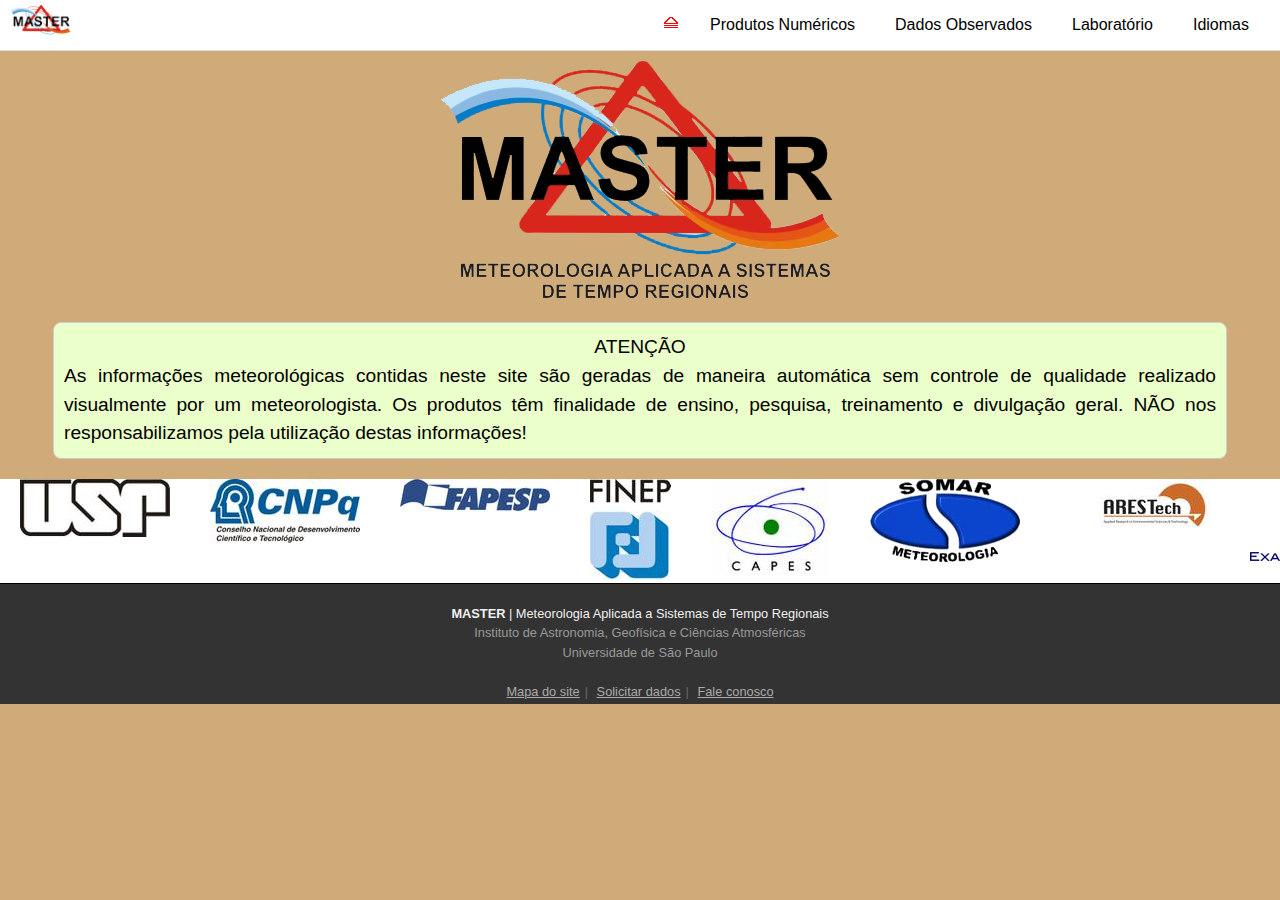
<file: index.html>
<!DOCTYPE html>
<html lang="pt-br">

<head>
    <meta charset="UTF-8">
    <meta name="viewport" content="width=device-width, initial-scale=1.0">
    <link rel="stylesheet" href="css/styles.css">
    <link rel="icon" href="img/favicon.png" type="image/favicon">
    <title id="page-title">MASTER - Meteorologia Aplicada a Sistemas de Tempo Regionais</title>
    <script src="language.js" defer></script>
</head>

<body>
    <!-- Início do Cabeçalho -->
    <!-- Header -->
    <header id="header">
        <!-- Barra de navegação -->
        <nav id="nav">
            <!-- Logo e Home link -->
            <h2><a href="index.html"><img src="img/logo_master3.png" alt="logo_master"></a></h2>

            <!-- Dropdown para telas menores ou exibição alternativa -->
            <div class="logo-dropdown">
                <a href="index.html"><img src="img/favicon.png" alt="logo_master"></a>
            </div>

            <!-- Menu de navegação principal -->
            <ul>
                <!-- Dropdown do menu "Produtos Numéricos" -->
                <li>
                    <a href="#" id="menu-produtos">Produtos Numéricos</a>
                    <ul>
                        <li><a href="modelos_globais.html" id="submenu-modelos-globais">Modelos Globais</a></li>
                        <li><a href="modelos_regionais.html" id="submenu-modelos-regionais">Modelos Regionais</a></li>
                        <li><a href="exposicao_sol.html" id="submenu-exposicao-sol">Exposição ao Sol</a></li>
                        <li><a href="queimadas.html" id="submenu-queimadas">Queimadas</a></li>
                        <li><a href="comparacao_modelos.html" id="submenu-comparacao-modelos">Comparação entre
                                Modelos</a></li>
                    </ul>
                </li>

                <!-- Dropdown do menu "Dados Observados" -->
                <li>
                    <a href="#" id="menu-dados">Dados Observados</a>
                    <ul>
                        <li><a href="dados_observados.html" id="submenu-imagens-satelite">Imagens de Satélite</a></li>
                        <li><a href="dados_observados.html" id="submenu-radiossondagem">Radiossondagem</a></li>
                        <li><a href="dados_observados.html" id="submenu-inmet">INMET - Estações Automáticas</a></li>
                        <li><a href="dados_observados.html" id="submenu-metar">METAR - Aeroportos</a></li>
                        <li><a href="dados_observados.html" id="submenu-synop">SYNOP</a></li>
                    </ul>
                </li>

                <!-- Dropdown do menu "Laboratório" -->
                <li>
                    <a href="#" id="menu-laboratorio">Laboratório</a>
                    <ul>
                        <li><a href="equipe.html" id="submenu-equipe">Equipe</a></li>
                        <li><a href="ensino.html" id="submenu-ensino">Ensino</a></li>
                        <li><a href="projeto_lba.html" id="submenu-projeto-lba">Projeto LBA</a></li>
                        <li><a href="artigos.html" id="submenu-artigos">Artigos</a></li>
                        <li><a href="historico.html" id="submenu-historico">Histórico</a></li>
                        <li><a href="solicitar_dados.html" id="submenu-solicitar-dados">Solicitar Dados</a></li>
                        <li><a href="fale_conosco.html" id="submenu-fale-conosco">Fale Conosco</a></li>
                    </ul>
                </li>

                <!-- Dropdown do menu "Idiomas" com mudança de idioma -->
                <li>
                    <a href="#">Idiomas</a>
                    <ul>
                        <li><a href="#" onclick="changeLanguage('en')">English</a></li>
                        <li><a href="#" onclick="changeLanguage('es')">Español</a></li>
                        <li><a href="#" onclick="changeLanguage('pt')">Português</a></li>
                    </ul>
                </li>
            </ul>
        </nav>
    </header>
    <!-- Fim do cabeçalho -->

    <main>
        <div class="row">
            <div>
                <!-- Container do conteúdo principal -->
                <div class="container">
                    <!-- Seção de banner -->
                    <section id="banner">
                        <img src="img/logo_master.png" alt="logo_master"><br>
                        <!-- Seção de texto informativo -->
                        <div id="texto-informativo">
                            <h4 id="attention-title">ATENÇÃO</h4>
                            <p id="attention-text"> As informações meteorológicas contidas neste site são geradas de
                                maneira automática
                                sem controle de qualidade realizado visualmente por um meteorologista. Os produtos
                                têm finalidade de ensino, pesquisa, treinamento e divulgação geral. NÃO nos
                                responsabilizamos pela utilização destas informações!</p>
                        </div>
                    </section>
                </div><!-- Fim do container do contéudo principal -->
            </div>
        </div>

        <!-- Seção de apoiadores/pratrocinadores -->
        <div class="container-apoiadores">
            <div class="apoiadores">
                <!-- Logos de organizações de apoio -->
                <a href="http://www.usp.br/"><img src="/img/logotipo_usp.jpeg" alt="USP"></a>
                <a href="http://www.cnpq.br/"><img src="/img/logotipo_cnpq.jpeg" alt="CNPq"></a>
                <a href="http://www.fapesp.br/"><img src="/img/logotipo_fapesp.jpeg" alt="FAPESP"></a>
                <a href="http://www.finep.gov.br/"><img src="/img/logotipo_finep.jpeg" alt="FINEP"></a>
                <a href="http://www.capes.gov.br/"><img src="/img/logotipo_capes.jpeg" alt="CAPES"></a>
                <a href="#"><img src="/img/logotipo_somar_meteorologia.png" alt="SOMAR METEOROLOGIA"></a>
                <a href="#"><img src="/img/logotipo_arestech.jpg" alt="ARESTech"></a>
                <a href="https://exaflop.com.br/"><img src="/img/logotipo_exaflop_sistemas.png"
                        alt="EXAFLOP SISTEMAS"></a>
                <!-- Adicione mais logos de apoiadores conforme necessário -->

                <!-- Logos de organizações de apoio, repetição -->
                <a href="http://www.usp.br/"><img src="/img/logotipo_usp.jpeg" alt="USP"></a>
                <a href="http://www.cnpq.br/"><img src="/img/logotipo_cnpq.jpeg" alt="CNPq"></a>
                <a href="http://www.fapesp.br/"><img src="/img/logotipo_fapesp.jpeg" alt="FAPESP"></a>
                <a href="http://www.finep.gov.br/"><img src="/img/logotipo_finep.jpeg" alt="FINEP"></a>
                <a href="http://www.capes.gov.br/"><img src="/img/logotipo_capes.jpeg" alt="CAPES"></a>
            </div>
        </div>
    </main>

    <!-- Inicio do rodapé -->
    <!-- Footer -->
    <footer id="footer" class="hide-for-print">
        <div class="row">
            <div class="small-12 columns">
                <!-- Footer content -->
                <h5 id="footer-title"><b>MASTER</b> | Meteorologia Aplicada a Sistemas de Tempo
                    Regionais<br /><span>Instituto de
                        Astronomia, Geofísica e Ciências Atmosféricas<br />
                        Universidade de São Paulo</span></h5>
                <!-- Footer links -->
                <p class="footLinks">
                    <a href="/pr/mapa/" id="footer-link-mapa">Mapa do site</a><span>|</span>
                    <a href="/pedidos/formulario/" id="footer-link-solicitar-dados">Solicitar dados</a><span>|</span>
                    <a href="/pr/fale/" id="footer-link-fale-conosco">Fale conosco</a>
                </p>
            </div>
        </div>
    </footer>
    <!-- Fim do rodapé -->
</body>

</html>
</file>
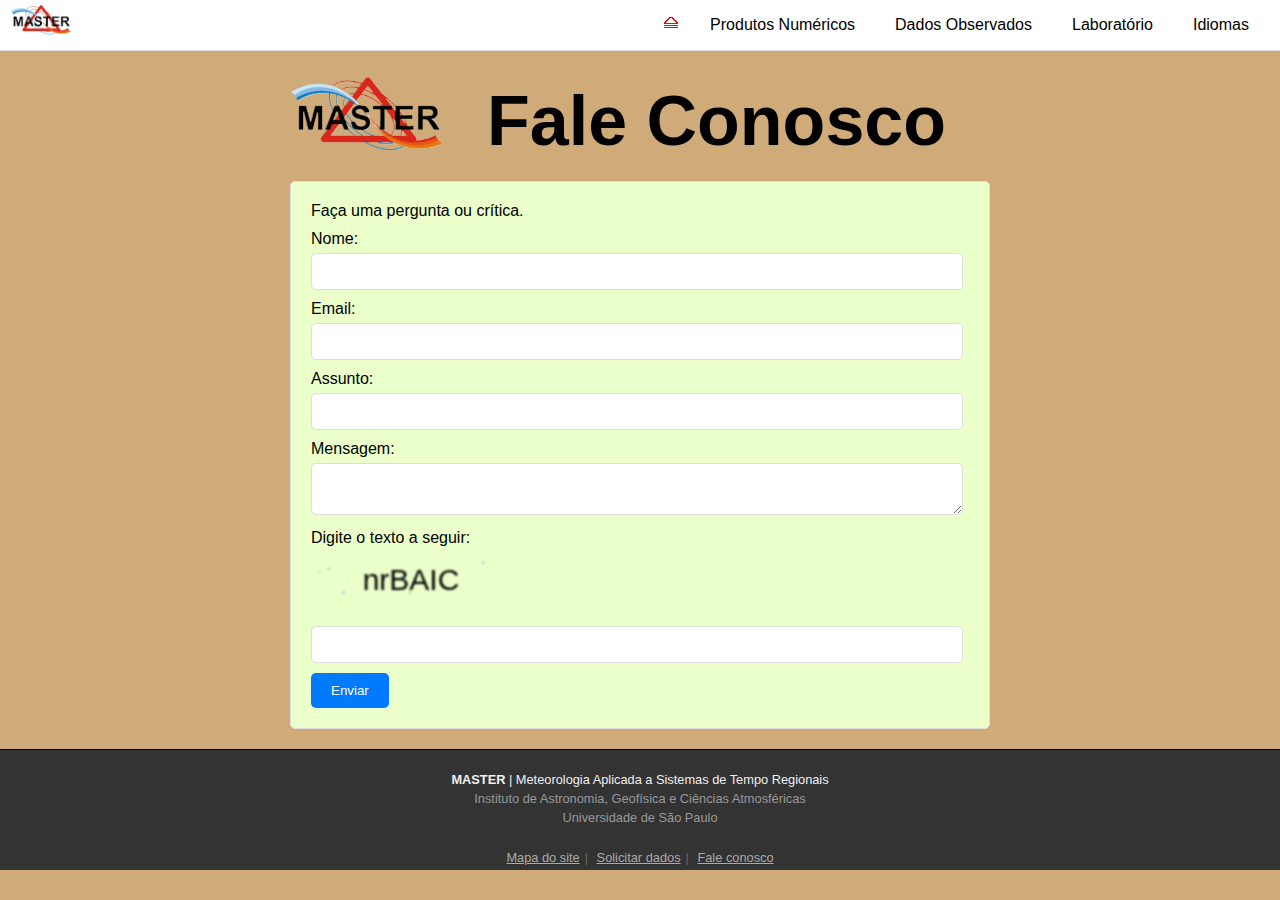
<file: fale_conosco.html>
<!DOCTYPE html>
<html lang="pt-br">

<head>
    <meta charset="UTF-8">
    <meta name="viewport" content="width=device-width, initial-scale=1.0">
    <link rel="stylesheet" href="css/styles.css">
    <link rel="icon" href="img/favicon.png" type="image/favicon">
    <title id="page-title">MASTER - Meteorologia Aplicada a Sistemas de Tempo Regionais</title>
    <script src="language.js" defer></script>
</head>

<body>
    <!-- Início do Cabeçalho -->
    <!-- Header -->
    <header id="header">
        <!-- Barra de navegação -->
        <nav id="nav">
            <!-- Logo e Home link -->
            <h2><a href="index.html"><img src="img/logo_master3.png" alt="logo_master"></a></h2>

            <!-- Dropdown para telas menores ou exibição alternativa -->
            <div class="logo-dropdown">
                <a href="index.html"><img src="img/favicon.png" alt="logo_master"></a>
            </div>

            <!-- Menu de navegação principal -->
            <ul>
                <!-- Dropdown do menu "Produtos Numéricos" -->
                <li>
                    <a href="#" id="menu-produtos">Produtos Numéricos</a>
                    <ul>
                        <li><a href="modelos_globais.html" id="submenu-modelos-globais">Modelos Globais</a></li>
                        <li><a href="modelos_regionais.html" id="submenu-modelos-regionais">Modelos Regionais</a></li>
                        <li><a href="exposicao_sol.html" id="submenu-exposicao-sol">Exposição ao Sol</a></li>
                        <li><a href="queimadas.html" id="submenu-queimadas">Queimadas</a></li>
                        <li><a href="comparacao_modelos.html" id="submenu-comparacao-modelos">Comparação entre
                                Modelos</a></li>
                    </ul>
                </li>

                <!-- Dropdown do menu "Dados Observados" -->
                <li>
                    <a href="#" id="menu-dados">Dados Observados</a>
                    <ul>
                        <li><a href="dados_observados.html" id="submenu-imagens-satelite">Imagens de Satélite</a></li>
                        <li><a href="dados_observados.html" id="submenu-radiossondagem">Radiossondagem</a></li>
                        <li><a href="dados_observados.html" id="submenu-inmet">INMET - Estações Automáticas</a></li>
                        <li><a href="dados_observados.html" id="submenu-metar">METAR - Aeroportos</a></li>
                        <li><a href="dados_observados.html" id="submenu-synop">SYNOP</a></li>
                    </ul>
                </li>

                <!-- Dropdown do menu "Laboratório" -->
                <li>
                    <a href="#" id="menu-laboratorio">Laboratório</a>
                    <ul>
                        <li><a href="equipe.html" id="submenu-equipe">Equipe</a></li>
                        <li><a href="ensino.html" id="submenu-ensino">Ensino</a></li>
                        <li><a href="projeto_lba.html" id="submenu-projeto-lba">Projeto LBA</a></li>
                        <li><a href="artigos.html" id="submenu-artigos">Artigos</a></li>
                        <li><a href="historico.html" id="submenu-historico">Histórico</a></li>
                        <li><a href="solicitar_dados.html" id="submenu-solicitar-dados">Solicitar Dados</a></li>
                        <li><a href="fale_conosco.html" id="submenu-fale-conosco">Fale Conosco</a></li>
                    </ul>
                </li>

                <!-- Dropdown do menu "Idiomas" com mudança de idioma -->
                <li>
                    <a href="#">Idiomas</a>
                    <ul>
                        <li><a href="#" onclick="changeLanguage('en_3')">English</a></li>
                        <li><a href="#" onclick="changeLanguage('es_3')">Español</a></li>
                        <li><a href="#" onclick="changeLanguage('pt_3')">Português</a></li>
                    </ul>
                </li>
            </ul>
        </nav>
    </header>
    <!-- Fim do cabeçalho -->

    <!-- Início conteúdo principal -->
    <main>
        <section class="fale-conosco">
            <div class="banner">
                <div class="logo_3">
                    <img src="img/logo_master3.png" alt="Logo Master">
                </div>
                <div class="title_3">
                    <h1 id="fale-conosco-title">Fale Conosco</h1>
                </div>
            </div>

            <form id="contact-form" action="/fale_conosco" method="post">
                <p id="contact-form-description">Faça uma pergunta ou crítica.</p>
                <label for="name" id="name-label">Nome:</label>
                <input type="text" id="name" name="name" required>

                <label for="email" id="email-label">Email:</label>
                <input type="email" id="email" name="email" required>

                <label for="subject" id="subject-label">Assunto:</label>
                <input type="text" id="subject" name="subject" required>

                <label for="message" id="message-label">Mensagem:</label>
                <textarea id="message" name="message" required></textarea>

                <label for="captcha" id="captcha-label">Digite o texto a seguir:</label>
                <div id="captcha-container"></div>
                <input type="text" id="captcha-input" name="captcha" required>
                <button type="submit" id="submit-button">Enviar</button>
            </form>
        </section>
    </main>
    <!-- Fim do conteúdo principal -->
    <!-- Início do Script -->
    <script>
        // Gera um CAPTCHA simples com letras e números
        function generateCaptcha() {
            const charsArray = "0123456789abcdefghijklmnopqrstuvwxyzABCDEFGHIJKLMNOPQRSTUVWXYZ";
            const lengthOtp = 6;
            let captcha = [];
            for (let i = 0; i < lengthOtp; i++) {
                const index = Math.floor(Math.random() * charsArray.length);
                captcha.push(charsArray[index]);
            }
            return captcha.join('');
        }

        // Renderiza o CAPTCHA como uma imagem no container
        function renderCaptcha(captcha) {
            const canvas = document.createElement("canvas");
            canvas.width = 200;
            canvas.height = 50;
            const ctx = canvas.getContext("2d");

            // Adiciona efeito de distorção à imagem
            ctx.font = "30px Arial";
            ctx.fillStyle = "#000";
            ctx.textBaseline = "middle";
            ctx.textAlign = "center";
            ctx.fillText(captcha, canvas.width / 2, canvas.height / 2);

            // Adiciona ruído à imagem
            for (let i = 0; i < 10; i++) {
                ctx.fillStyle = `rgba(${Math.random() * 255}, ${Math.random() * 255}, ${Math.random() * 255}, 0.5)`;
                ctx.fillRect(Math.random() * canvas.width, Math.random() * canvas.height, 2, 2);
            }

            return canvas.toDataURL("image/png");
        }

        // Inicializa o CAPTCHA no carregamento da página
        document.addEventListener("DOMContentLoaded", () => {
            const captchaText = generateCaptcha();
            const captchaContainer = document.getElementById("captcha-container");

            const captchaImage = new Image();
            captchaImage.src = renderCaptcha(captchaText);
            captchaImage.style.filter = "blur(1px)"; // Adiciona efeito de blur à imagem
            captchaContainer.appendChild(captchaImage);

            // Validação do CAPTCHA no envio do formulário
            const form = document.getElementById("contact-form");
            form.addEventListener("submit", (e) => {
                const userInput = document.getElementById("captcha-input").value;
                if (userInput !== captchaText) {
                    alert("CAPTCHA incorreto. Tente novamente.");
                    e.preventDefault();
                }
            });
        });
    </script>
    <!-- Fim do script -->

    <!-- Inicio do rodapé -->
    <!-- Footer -->
    <footer id="footer" class="hide-for-print">
        <div class="row">
            <div class="small-12 columns">
                <!-- Footer content -->
                <h5 id="footer-title"><b>MASTER</b> | Meteorologia Aplicada a Sistemas de Tempo
                    Regionais<br /><span>Instituto de
                        Astronomia, Geofísica e Ciências Atmosféricas<br />
                        Universidade de São Paulo</span></h5>
                <!-- Footer links -->
                <p class="footLinks">
                    <a href="/pr/mapa/" id="footer-link-mapa">Mapa do site</a><span>|</span>
                    <a href="/pedidos/formulario/" id="footer-link-solicitar-dados">Solicitar dados</a><span>|</span>
                    <a href="/pr/fale/" id="footer-link-fale-conosco">Fale conosco</a>
                </p>
            </div>
        </div>
    </footer>
    <!-- Fim do rodapé -->
</body>

</html>
</file>
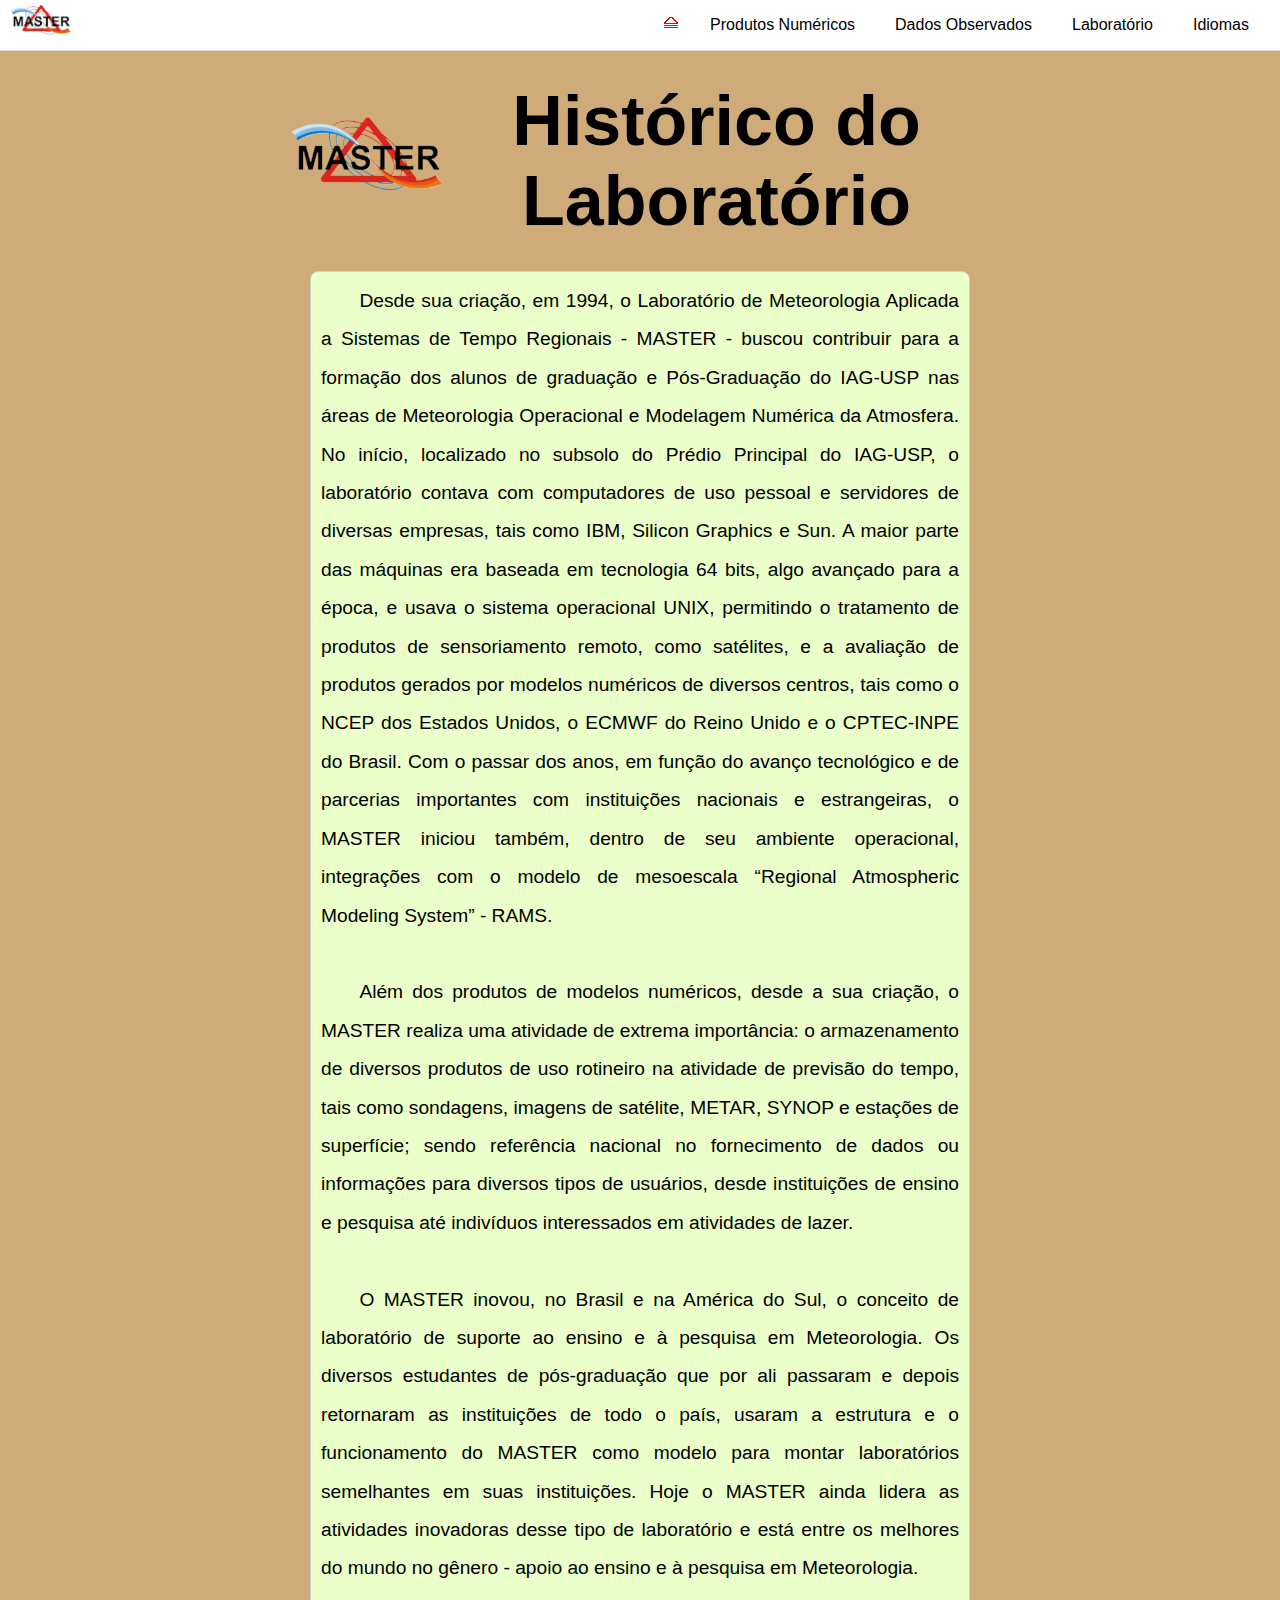
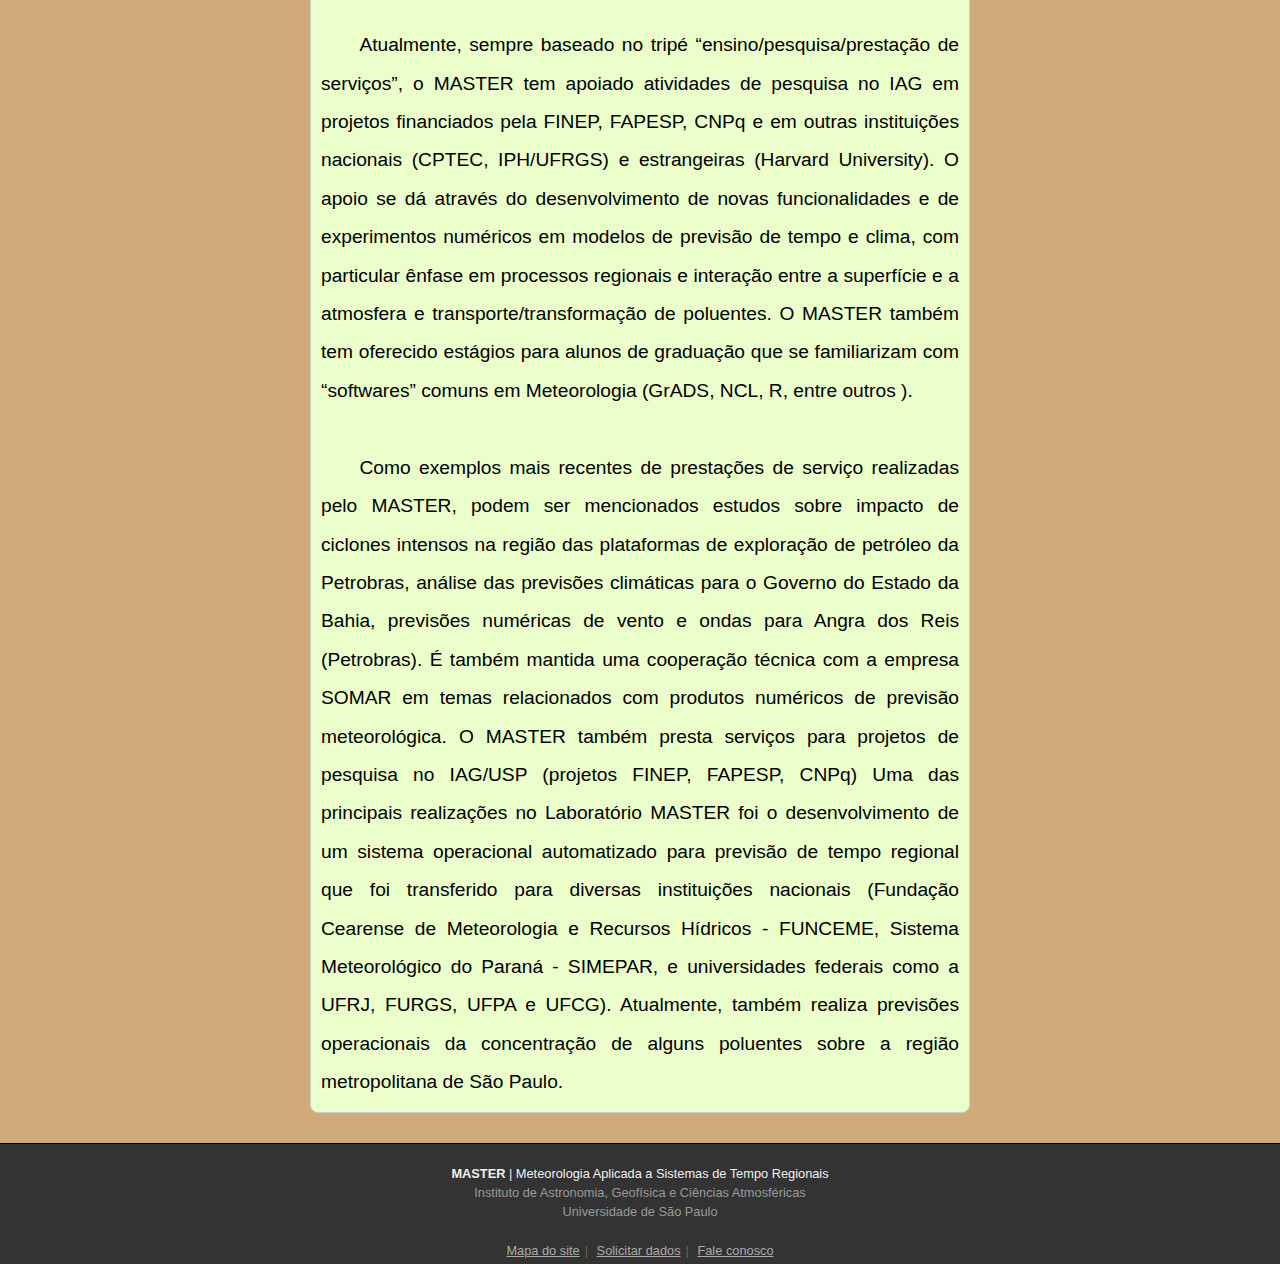
<file: historico.html>
<!DOCTYPE html>
<html lang="pt-br">

<head>
    <meta charset="UTF-8">
    <meta name="viewport" content="width=device-width, initial-scale=1.0">
    <link rel="stylesheet" href="css/styles.css">
    <link rel="icon" href="img/favicon.png" type="image/favicon">
    <title id="page-title">MASTER - Meteorologia Aplicada a Sistemas de Tempo Regionais</title>
    <script src="language.js" defer></script>
</head>

<body>
    <!-- Início do Cabeçalho -->
    <!-- Header -->
    <header id="header">
        <!-- Barra de navegação -->
        <nav id="nav">
            <!-- Logo e Home link -->
            <h2><a href="index.html"><img src="img/logo_master3.png" alt="logo_master"></a></h2>

            <!-- Dropdown para telas menores ou exibição alternativa -->
            <div class="logo-dropdown">
                <a href="index.html"><img src="img/favicon.png" alt="logo_master"></a>
            </div>

            <!-- Menu de navegação principal -->
            <ul>
                <!-- Dropdown do menu "Produtos Numéricos" -->
                <li>
                    <a href="#" id="menu-produtos">Produtos Numéricos</a>
                    <ul>
                        <li><a href="modelos_globais.html" id="submenu-modelos-globais">Modelos Globais</a></li>
                        <li><a href="modelos_regionais.html" id="submenu-modelos-regionais">Modelos Regionais</a></li>
                        <li><a href="exposicao_sol.html" id="submenu-exposicao-sol">Exposição ao Sol</a></li>
                        <li><a href="queimadas.html" id="submenu-queimadas">Queimadas</a></li>
                        <li><a href="comparacao_modelos.html" id="submenu-comparacao-modelos">Comparação entre
                                Modelos</a></li>
                    </ul>
                </li>

                <!-- Dropdown do menu "Dados Observados" -->
                <li>
                    <a href="#" id="menu-dados">Dados Observados</a>
                    <ul>
                        <li><a href="dados_observados.html" id="submenu-imagens-satelite">Imagens de Satélite</a></li>
                        <li><a href="dados_observados.html" id="submenu-radiossondagem">Radiossondagem</a></li>
                        <li><a href="dados_observados.html" id="submenu-inmet">INMET - Estações Automáticas</a></li>
                        <li><a href="dados_observados.html" id="submenu-metar">METAR - Aeroportos</a></li>
                        <li><a href="dados_observados.html" id="submenu-synop">SYNOP</a></li>
                    </ul>
                </li>

                <!-- Dropdown do menu "Laboratório" -->
                <li>
                    <a href="#" id="menu-laboratorio">Laboratório</a>
                    <ul>
                        <li><a href="equipe.html" id="submenu-equipe">Equipe</a></li>
                        <li><a href="ensino.html" id="submenu-ensino">Ensino</a></li>
                        <li><a href="projeto_lba.html" id="submenu-projeto-lba">Projeto LBA</a></li>
                        <li><a href="artigos.html" id="submenu-artigos">Artigos</a></li>
                        <li><a href="historico.html" id="submenu-historico">Histórico</a></li>
                        <li><a href="solicitar_dados.html" id="submenu-solicitar-dados">Solicitar Dados</a></li>
                        <li><a href="fale_conosco.html" id="submenu-fale-conosco">Fale Conosco</a></li>
                    </ul>
                </li>

                <!-- Dropdown do menu "Idiomas" com mudança de idioma -->
                <li>
                    <a href="#">Idiomas</a>
                    <ul>
                        <li><a href="#" onclick="changeLanguage('en_2')">English</a></li>
                        <li><a href="#" onclick="changeLanguage('es_2')">Español</a></li>
                        <li><a href="#" onclick="changeLanguage('pt_2')">Português</a></li>
                    </ul>
                </li>
            </ul>
        </nav>
    </header>
    <!-- Fim do cabeçalho -->
    <!-- Início Conteúdo Principal -->
    <main class="history">
        <!-- Seção do histórico -->
        <section class="historico">
            <div class="logo_3">
                <img src="img/logo_master3.png" alt="Logo Master">
            </div>
            <div class="title_3">
                <h1 id="historico-title">Histórico do Laboratório</h1>
            </div>
        </section>
        <section class="content">
            <p id="historico-content">
                &emsp;&emsp;Desde sua criação, em 1994, o Laboratório de Meteorologia Aplicada a Sistemas de Tempo
                Regionais -
                MASTER
                - buscou contribuir para a formação dos alunos de graduação e Pós-Graduação do IAG-USP nas áreas de
                Meteorologia Operacional e Modelagem Numérica da Atmosfera. No início, localizado no subsolo do Prédio
                Principal do IAG-USP, o laboratório contava com computadores de uso pessoal e servidores de diversas
                empresas, tais como IBM, Silicon Graphics e Sun. A maior parte das máquinas era baseada em tecnologia 64
                bits, algo avançado para a época, e usava o sistema operacional UNIX, permitindo o tratamento de
                produtos de sensoriamento remoto, como satélites, e a avaliação de produtos gerados por modelos
                numéricos de diversos centros, tais como o NCEP dos Estados Unidos, o ECMWF do Reino Unido e o
                CPTEC-INPE do Brasil. Com o passar dos anos, em função do avanço tecnológico e de parcerias importantes
                com instituições nacionais e estrangeiras, o MASTER iniciou também, dentro de seu ambiente operacional,
                integrações com o modelo de mesoescala “Regional Atmospheric Modeling System” - RAMS.
                <br><br>
                &emsp;&emsp;Além dos produtos de modelos numéricos, desde a sua criação, o MASTER realiza uma atividade
                de
                extrema importância: o armazenamento de diversos produtos de uso rotineiro na atividade de previsão
                do tempo, tais como sondagens, imagens de satélite, METAR, SYNOP e estações de superfície; sendo
                referência nacional no fornecimento de dados ou informações para diversos tipos de usuários, desde
                instituições de ensino e pesquisa até indivíduos interessados em atividades de lazer.
                <br><br>
                &emsp;&emsp;O MASTER inovou, no Brasil e na América do Sul, o conceito de laboratório de suporte ao
                ensino e à
                pesquisa em Meteorologia. Os diversos estudantes de pós-graduação que por ali passaram e depois
                retornaram as instituições de todo o país, usaram a estrutura e o funcionamento do MASTER como
                modelo para montar laboratórios semelhantes em suas instituições. Hoje o MASTER ainda lidera as
                atividades inovadoras desse tipo de laboratório e está entre os melhores do mundo no gênero - apoio
                ao ensino e à pesquisa em Meteorologia.
                <br><br>
                &emsp;&emsp;Atualmente, sempre baseado no tripé “ensino/pesquisa/prestação de serviços”, o MASTER tem
                apoiado
                atividades de pesquisa no IAG em projetos financiados pela FINEP, FAPESP, CNPq e em outras
                instituições nacionais (CPTEC, IPH/UFRGS) e estrangeiras (Harvard University). O apoio se dá através
                do desenvolvimento de novas funcionalidades e de experimentos numéricos em modelos de previsão de
                tempo e clima, com particular ênfase em processos regionais e interação entre a superfície e a
                atmosfera e transporte/transformação de poluentes. O MASTER também tem oferecido estágios para
                alunos de graduação que se familiarizam com “softwares” comuns em Meteorologia (GrADS, NCL, R, entre
                outros ).
                <br><br>
                &emsp;&emsp;Como exemplos mais recentes de prestações de serviço realizadas pelo MASTER, podem ser
                mencionados
                estudos sobre impacto de ciclones intensos na região das plataformas de exploração de petróleo da
                Petrobras, análise das previsões climáticas para o Governo do Estado da Bahia, previsões numéricas
                de vento e ondas para Angra dos Reis (Petrobras). É também mantida uma cooperação técnica com a
                empresa SOMAR em temas relacionados com produtos numéricos de previsão meteorológica. O MASTER
                também presta serviços para projetos de pesquisa no IAG/USP (projetos FINEP, FAPESP, CNPq) Uma das
                principais realizações no Laboratório MASTER foi o desenvolvimento de um sistema operacional
                automatizado para previsão de tempo regional que foi transferido para diversas instituições
                nacionais (Fundação Cearense de Meteorologia e Recursos Hídricos - FUNCEME, Sistema Meteorológico do
                Paraná - SIMEPAR, e universidades federais como a UFRJ, FURGS, UFPA e UFCG). Atualmente, também
                realiza previsões operacionais da concentração de alguns poluentes sobre a região metropolitana de
                São Paulo.
            </p>
        </section>
    </main>
    <!-- Fim do Conteúdo Principal -->

    <!-- Inicio do rodapé -->
    <!-- Footer -->
    <footer id="footer" class="hide-for-print">
        <div class="row">
            <div class="small-12 columns">
                <!-- Footer content -->
                <h5 id="footer-title"><b>MASTER</b> | Meteorologia Aplicada a Sistemas de Tempo
                    Regionais<br /><span>Instituto de
                        Astronomia, Geofísica e Ciências Atmosféricas<br />
                        Universidade de São Paulo</span></h5>
                <!-- Footer links -->
                <p class="footLinks">
                    <a href="/pr/mapa/" id="footer-link-mapa">Mapa do site</a><span>|</span>
                    <a href="/pedidos/formulario/" id="footer-link-solicitar-dados">Solicitar dados</a><span>|</span>
                    <a href="/pr/fale/" id="footer-link-fale-conosco">Fale conosco</a>
                </p>
            </div>
        </div>
    </footer>
    <!-- Fim do rodapé -->
</body>

</html>
</file>
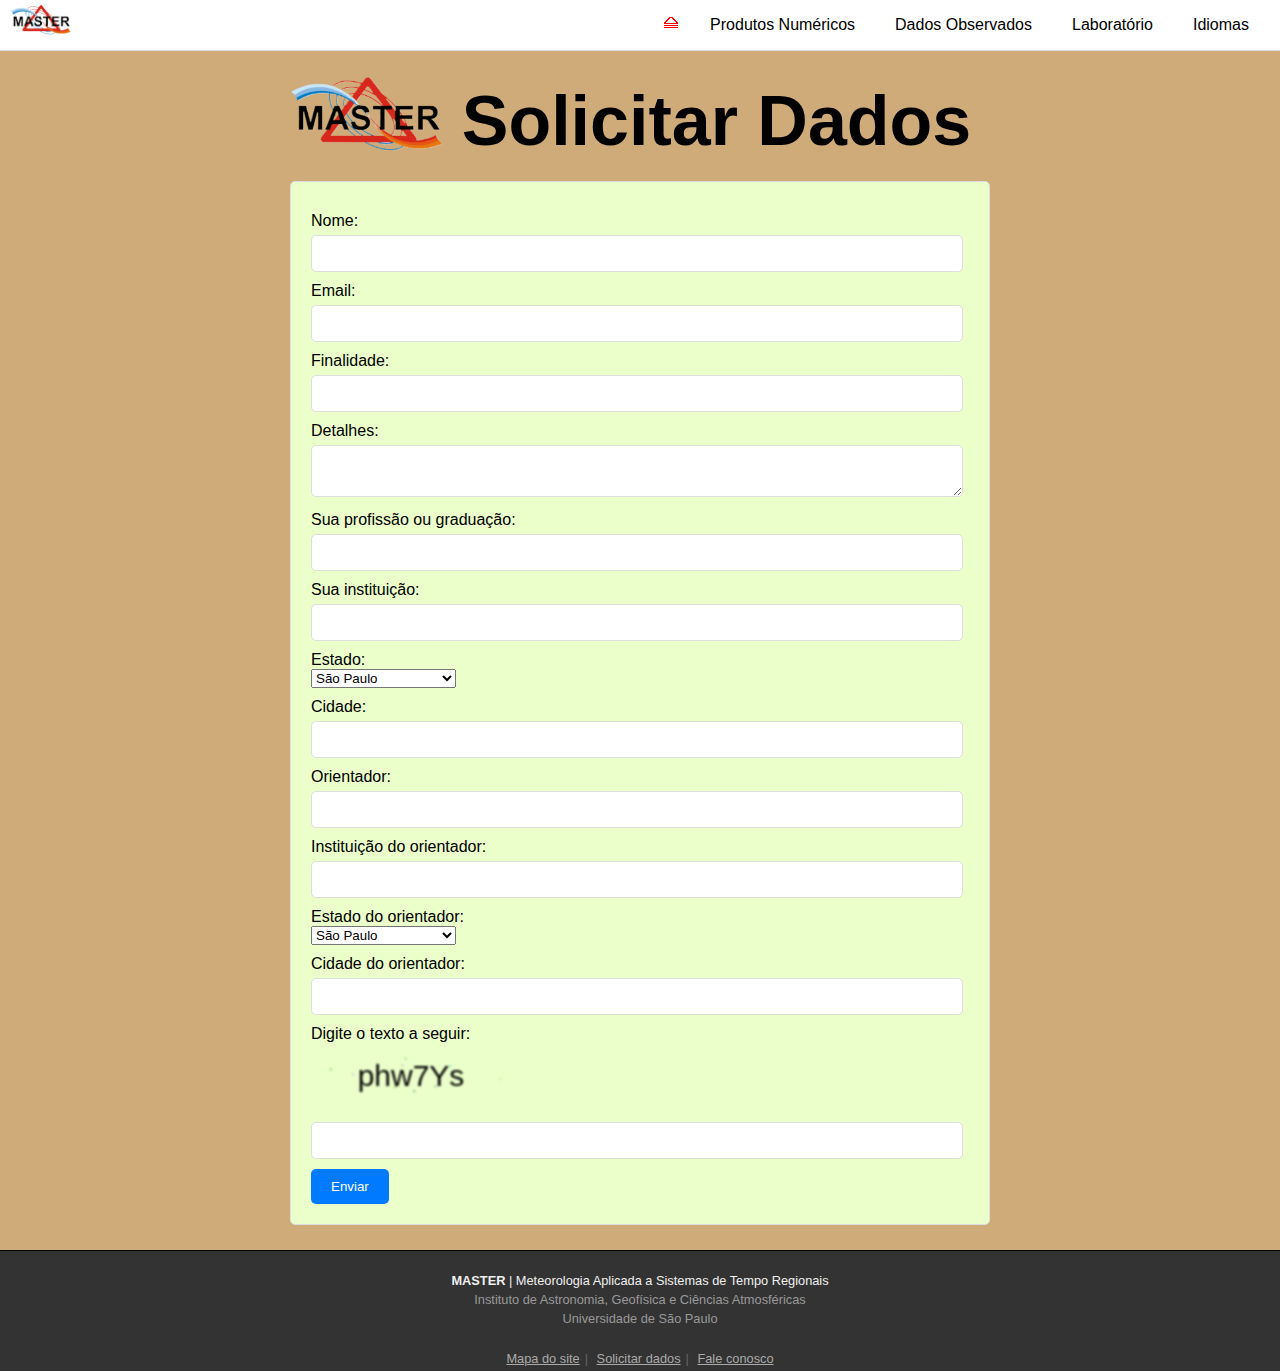
<file: solicitar_dados.html>
<!DOCTYPE html>
<html lang="pt-br">

<head>
    <meta charset="UTF-8">
    <meta name="viewport" content="width=device-width, initial-scale=1.0">
    <link rel="stylesheet" href="css/styles.css">
    <link rel="icon" href="img/favicon.png" type="image/favicon">
    <title id="page-title">MASTER - Meteorologia Aplicada a Sistemas de Tempo Regionais</title>
    <script src="language.js" defer></script>
</head>

<body>
    <!-- Início do Cabeçalho -->
    <!-- Header -->
    <header id="header">
        <!-- Barra de navegação -->
        <nav id="nav">
            <!-- Logo e Home link -->
            <h2><a href="index.html"><img src="img/logo_master3.png" alt="logo_master"></a></h2>

            <!-- Dropdown para telas menores ou exibição alternativa -->
            <div class="logo-dropdown">
                <a href="index.html"><img src="img/favicon.png" alt="logo_master"></a>
            </div>

            <!-- Menu de navegação principal -->
            <ul>
                <!-- Dropdown do menu "Produtos Numéricos" -->
                <li>
                    <a href="#" id="menu-produtos">Produtos Numéricos</a>
                    <ul>
                        <li><a href="modelos_globais.html" id="submenu-modelos-globais">Modelos Globais</a></li>
                        <li><a href="modelos_regionais.html" id="submenu-modelos-regionais">Modelos Regionais</a></li>
                        <li><a href="exposicao_sol.html" id="submenu-exposicao-sol">Exposição ao Sol</a></li>
                        <li><a href="queimadas.html" id="submenu-queimadas">Queimadas</a></li>
                        <li><a href="comparacao_modelos.html" id="submenu-comparacao-modelos">Comparação entre
                                Modelos</a></li>
                    </ul>
                </li>

                <!-- Dropdown do menu "Dados Observados" -->
                <li>
                    <a href="#" id="menu-dados">Dados Observados</a>
                    <ul>
                        <li><a href="dados_observados.html" id="submenu-imagens-satelite">Imagens de Satélite</a></li>
                        <li><a href="dados_observados.html" id="submenu-radiossondagem">Radiossondagem</a></li>
                        <li><a href="dados_observados.html" id="submenu-inmet">INMET - Estações Automáticas</a></li>
                        <li><a href="dados_observados.html" id="submenu-metar">METAR - Aeroportos</a></li>
                        <li><a href="dados_observados.html" id="submenu-synop">SYNOP</a></li>
                    </ul>
                </li>

                <!-- Dropdown do menu "Laboratório" -->
                <li>
                    <a href="#" id="menu-laboratorio">Laboratório</a>
                    <ul>
                        <li><a href="equipe.html" id="submenu-equipe">Equipe</a></li>
                        <li><a href="ensino.html" id="submenu-ensino">Ensino</a></li>
                        <li><a href="projeto_lba.html" id="submenu-projeto-lba">Projeto LBA</a></li>
                        <li><a href="artigos.html" id="submenu-artigos">Artigos</a></li>
                        <li><a href="historico.html" id="submenu-historico">Histórico</a></li>
                        <li><a href="solicitar_dados.html" id="submenu-solicitar-dados">Solicitar Dados</a></li>
                        <li><a href="fale_conosco.html" id="submenu-fale-conosco">Fale Conosco</a></li>
                    </ul>
                </li>

                <!-- Dropdown do menu "Idiomas" com mudança de idioma -->
                <li>
                    <a href="#">Idiomas</a>
                    <ul>
                        <li><a href="#" onclick="changeLanguage('en_4')">English</a></li>
                        <li><a href="#" onclick="changeLanguage('es_4')">Español</a></li>
                        <li><a href="#" onclick="changeLanguage('pt_4')">Português</a></li>
                    </ul>
                </li>
            </ul>
        </nav>
    </header>
    <!-- Fim do cabeçalho -->
    <!-- Início do conteúdo principal -->
    <main>
        <section class="solicitar-dados">
            <div class="banner">
                <div class="logo_3">
                    <img src="img/logo_master3.png" alt="Logo Master">
                </div>
                <div class="title_3">
                    <h1 id="request-data-title">Solicitar Dados</h1>
                </div>
            </div>

            <form id="solicitar-dados-form" action="/solicitar_dados" method="post">
                <label for="nome" id="name-label">Nome:</label>
                <input type="text" id="nome" name="nome" required>

                <label for="email" id="email-label">Email:</label>
                <input type="email" id="email" name="email" required>

                <label for="finalidade" id="subject-label">Finalidade:</label>
                <input type="text" id="finalidade" name="finalidade" required>

                <label for="detalhes" id="message-label">Detalhes:</label>
                <textarea id="detalhes" name="detalhes" required></textarea>

                <label for="profissao" id="profession-label">Sua profissão ou graduação:</label>
                <input type="text" id="profissao" name="profissao" required>

                <label for="instituicao" id="institution-label">Sua instituição:</label>
                <input type="text" id="instituicao" name="instituicao" required>

                <label for="estado" id="state-label">Estado:</label>
                <select id="estado" name="estado" required>
                    <option value="Acre">Acre</option>
                    <option value="Alagoas">Alagoas</option>
                    <option value="Amapá">Amapá</option>
                    <option value="Amazonas">Amazonas</option>
                    <option value="Bahia">Bahia</option>
                    <option value="Ceará">Ceará</option>
                    <option value="Distrito Federal">Distrito Federal</option>
                    <option value="Espírito Santo">Espírito Santo</option>
                    <option value="Goiás">Goiás</option>
                    <option value="Maranhão">Maranhão</option>
                    <option value="Mato Grosso">Mato Grosso</option>
                    <option value="Mato Grosso do Sul">Mato Grosso do Sul</option>
                    <option value="Minas Gerais">Minas Gerais</option>
                    <option value="Pará">Pará</option>
                    <option value="Paraíba">Paraíba</option>
                    <option value="Paraná">Paraná</option>
                    <option value="Pernambuco">Pernambuco</option>
                    <option value="Piauí">Piauí</option>
                    <option value="Rio de Janeiro">Rio de Janeiro</option>
                    <option value="Rio Grande do Norte">Rio Grande do Norte</option>
                    <option value="Rio Grande do Sul">Rio Grande do Sul</option>
                    <option value="Rondônia">Rondônia</option>
                    <option value="Roraima">Roraima</option>
                    <option value="Santa Catarina">Santa Catarina</option>
                    <option value="São Paulo" selected>São Paulo</option>
                    <option value="Sergipe">Sergipe</option>
                    <option value="Tocantins">Tocantins</option>
                </select>

                <label for="cidade" id="city-label">Cidade:</label>
                <input type="text" id="cidade" name="cidade" required>

                <label for="orientador" id="advisor-label">Orientador:</label>
                <input type="text" id="orientador" name="orientador" required>

                <label for="instituicao_orientador" id="advisor-institution-label">Instituição do orientador:</label>
                <input type="text" id="instituicao_orientador" name="instituicao_orientador" required>

                <label for="estado_orientador" id="advisor-state-label">Estado do orientador:</label>
                <select id="estado_orientador" name="estado_orientador" required>
                    <option value="Acre">Acre</option>
                    <option value="Alagoas">Alagoas</option>
                    <option value="Amapá">Amapá</option>
                    <option value="Amazonas">Amazonas</option>
                    <option value="Bahia">Bahia</option>
                    <option value="Ceará">Ceará</option>
                    <option value="Distrito Federal">Distrito Federal</option>
                    <option value="Espírito Santo">Espírito Santo</option>
                    <option value="Goiás">Goiás</option>
                    <option value="Maranhão">Maranhão</option>
                    <option value="Mato Grosso">Mato Grosso</option>
                    <option value="Mato Grosso do Sul">Mato Grosso do Sul</option>
                    <option value="Minas Gerais">Minas Gerais</option>
                    <option value="Pará">Pará</option>
                    <option value="Paraíba">Paraíba</option>
                    <option value="Paraná">Paraná</option>
                    <option value="Pernambuco">Pernambuco</option>
                    <option value="Piauí">Piauí</option>
                    <option value="Rio de Janeiro">Rio de Janeiro</option>
                    <option value="Rio Grande do Norte">Rio Grande do Norte</option>
                    <option value="Rio Grande do Sul">Rio Grande do Sul</option>
                    <option value="Rondônia">Rondônia</option>
                    <option value="Roraima">Roraima</option>
                    <option value="Santa Catarina">Santa Catarina</option>
                    <option value="São Paulo" selected>São Paulo</option>
                    <option value="Sergipe">Sergipe</option>
                    <option value="Tocantins">Tocantins</option>
                </select>

                <label for="cidade_orientador" id="city-advisor-label">Cidade do orientador:</label>
                <input type="text" id="cidade_orientador" name="cidade_orientador" required>

                <label for="captcha" id="captcha-label">Digite o texto a seguir:</label>
                <div id="captcha-container"></div>
                <input type="text" id="captcha-input" name="captcha" required>

                <button type="submit" id="submit-button">Enviar</button>
            </form>
        </section>
    </main>
    <!-- Fim do conteúdo principal -->

    <!-- Início do script -->
    <script>
        // Gera um CAPTCHA simples com letras e números
        function generateCaptcha() {
            const charsArray = "0123456789abcdefghijklmnopqrstuvwxyzABCDEFGHIJKLMNOPQRSTUVWXYZ";
            const lengthOtp = 6;
            let captcha = [];
            for (let i = 0; i < lengthOtp; i++) {
                const index = Math.floor(Math.random() * charsArray.length);
                captcha.push(charsArray[index]);
            }
            return captcha.join('');
        }

        // Renderiza o CAPTCHA como uma imagem no container
        function renderCaptcha(captcha) {
            const canvas = document.createElement("canvas");
            canvas.width = 200;
            canvas.height = 50;
            const ctx = canvas.getContext("2d");

            // Adiciona efeito de distorção à imagem
            ctx.font = "30px Arial";
            ctx.fillStyle = "#000";
            ctx.textBaseline = "middle";
            ctx.textAlign = "center";
            ctx.fillText(captcha, canvas.width / 2, canvas.height / 2);

            // Adiciona ruído à imagem
            for (let i = 0; i < 10; i++) {
                ctx.fillStyle = `rgba(${Math.random() * 255}, ${Math.random() * 255}, ${Math.random() * 255}, 0.5)`;
                ctx.fillRect(Math.random() * canvas.width, Math.random() * canvas.height, 2, 2);
            }

            return canvas.toDataURL("image/png");
        }

        // Inicializa o CAPTCHA no carregamento da página
        document.addEventListener("DOMContentLoaded", () => {
            const captchaText = generateCaptcha();
            const captchaContainer = document.getElementById("captcha-container");

            const captchaImage = new Image();
            captchaImage.src = renderCaptcha(captchaText);
            captchaImage.style.filter = "blur(1px)"; // Adiciona efeito de blur à imagem
            captchaContainer.appendChild(captchaImage);

            // Validação do CAPTCHA no envio do formulário
            const form = document.getElementById("solicitar-dados-form");
            form.addEventListener("submit", (e) => {
                const userInput = document.getElementById("captcha-input").value;
                if (userInput !== captchaText) {
                    alert("CAPTCHA incorreto. Tente novamente.");
                    e.preventDefault();
                }
            });
        });
    </script>
    <!-- Fim do script -->

    <!-- Inicio do rodapé -->
    <!-- Footer -->
    <footer id="footer" class="hide-for-print">
        <div class="row">
            <div class="small-12 columns">
                <!-- Footer content -->
                <h5 id="footer-title"><b>MASTER</b> | Meteorologia Aplicada a Sistemas de Tempo
                    Regionais<br /><span>Instituto de
                        Astronomia, Geofísica e Ciências Atmosféricas<br />
                        Universidade de São Paulo</span></h5>
                <!-- Footer links -->
                <p class="footLinks">
                    <a href="/pr/mapa/" id="footer-link-mapa">Mapa do site</a><span>|</span>
                    <a href="/pedidos/formulario/" id="footer-link-solicitar-dados">Solicitar dados</a><span>|</span>
                    <a href="/pr/fale/" id="footer-link-fale-conosco">Fale conosco</a>
                </p>
            </div>
        </div>
    </footer>
    <!-- Fim do rodapé -->
</body>

</html>
</file>
<file: css/styles.css>
/* Geral */
* {
    padding: 0;
    margin: 0;
    font-family: "Helvetica Neue", Helvetica, 'Roboto', Arial, sans-serif;
}


/* Ajusta a largura máxima da visualização */
html {
    max-width: calc(100vw -10px);
    scrollbar-width: 10px;
}

/* Definindo as cores de fundo e layout */
body {
    background-color: #d0ab7a;
    display: flex;
    flex-direction: column;
}

/* Cabeçalho */
#header {
    background-color: #fff;
    border-bottom: 1px solid #ddd;    
    width: 100%;
    position: relative;
    z-index: 1000;
}

/* Estilo dos títulos */
h1 {
    text-align: center;
    margin-top: 10px;
}

h2, 
h4,
h5,  
#texto-informativo, 
.footLinks {
    font-weight: normal;    
    text-rendering: optimizeLegibility;
    text-align: center;
    line-height: 1.5;
}

/* Navegação no cabeçalho */
#header nav {
    display: flex;
    justify-content: space-between; /* Título de um lado e links do outro */
    align-items: center;
    margin: 0px auto;
    padding: 0px 10px;
    min-height: 50px;
    z-index: 1000;
}

#header nav h4 {
    font-size: 25px;
    font-weight: bold;
}

/* Ajusta o logo para mobile */
.logo-dropdown {
    display: flex;
    margin-left: auto;
    margin-right: 10px;
}

/* Lista de navegação */
#header nav ul {
    display: flex;
    align-items: center;
    margin: 0 1px;
    padding: 0;
    list-style: none;
}

#header nav ul li {
    display: inline-block;
    position: relative;
    border-radius: 5px;
    z-index: 1000;
}

/* Estilo dos links no cabeçalho */
#header nav ul li a {
    display: block;
    padding: 15px 20px;
    text-decoration: none;
    color: #000;
    border-radius: 5px;
}

/* Submenu no cabeçalho */
#header nav ul ul {
    display: none;
    position: absolute;
    top: 100%;    
    background-color: #A7884E;
    z-index: 2000;
}

#header nav ul ul li {
    display: block;
}

#header nav ul li:hover > ul {
    display: inherit;
}

/* Ajusta o tamanho do logo */
#header nav h2 img {
    height: 30px;   	
}

/* Submenu estilização */
#nav ul ul {
    display: none;
    position: relative;
    top: 20px;   
    border-radius: 5px;
    background-color: #A7884E;
    border-top: 2px solid #feffd4;
    z-index: 2000;
}

#nav ul ul ul {
    top: 5px;
    right: 100%;
}

#nav ul li:hover > ul {
    display: block;
}

/* Links do submenu */
#nav ul ul li {
    display: block;    
    width: auto; /* Define a largura desejada para os submenus */
    border-radius: 5px;
}

#nav ul ul li a {
    padding: 10px 15px;   
    color: #f5d093; /* Cor dos links nos submenus */
    white-space: nowrap; /* Evita quebrar o texto em múltiplas linhas */
}

#nav ul ul li a:hover {
    background-color: #f5d093; /* Mudando a cor de fundo ao passar o mouse */
    color: black; /* Mudando a cor do texto ao passar o mouse */
}

/* Bandeiras de idioma */
.lang-flag {
    font-size: 1.6rem;
    margin: 0px 5px;
    cursor: pointer;
}

/* Banner */
#banner {
    padding-top: 10px;    
    margin: 0 auto;
    text-align: center;
}

/* Contêiner do mapa */
.map-container {
    display: flex;
    justify-content: end;
    height: calc(100vh - 50px);
}

/* Menu lateral */
.menu-lateral {
    padding: 10px;
    width: auto;
    max-height: calc(100vh - 50px);
    overflow-y: scroll;
    transition: transform 1s;
    scrollbar-width: none; /* Oculta a barra de rolagem */
}

/* Oculta a barra de rolagem em navegadores baseados em WebKit */
.menu-lateral::-webkit-scrollbar {
    display: none;
}

/* Links no menu lateral */
.menu-lateral a {
    display: flex;
    gap: 5px;
    align-items: center;
    margin-bottom: 24px;
    text-decoration: none;   
}

.menu-lateral a:visited {
    color: black;
    text-decoration: none;   
}

.menu-lateral a:hover {
    color: red;
    text-decoration: none;   
}

/* Itens do menu lateral */
.menu-lateral ul li {
    list-style: none;
}

.menu-lateral-iten {
    font-size: 1rem;
    display: none;
}

/* Ícone de menu lateral aberto */
.open-menu-icon {
    font-size: 32px !important;
    cursor: pointer;
    transition: transform 1s;
    margin-left: 32px;
}

/* Ícone de menu lateral */
.menu-lateral-icon {
    font-size: 40px !important;
    cursor: pointer;
}

/* Controles */
#div-controls {
    max-width: 100%;
    max-height: 100%;
    display: none;
    padding: 10px 5px;
}

/* Bloco de controle */
.div-block-control h4 {
    text-align: center;
    font-size: 1.8rem;
}

/* Texto centralizado */
.text-center {
    text-align: center;
    font-size: 20px;
    font-weight: bold;
    padding: 10px;
}

/* Legenda */
.legenda {
    font-size: 15px;
    line-height: 1.5em;
    margin-top: 10px;
}

/* Colunas */
.columns {    
    line-height: 1.5em;    
}

/* Conteúdo do painel */
.panel-content {
    display: block;
}

.panel-content strong {
    font-size: 1.2rem;
    font-weight: bold;
    margin-top: 50px;
}

/* Seleção no painel de conteúdo */
.panel-content select {
    width: 100%;
    height: 2.4rem;
    padding: 8px;
    margin-bottom: 16px;
    color: #000;
    background-color: #fafafa;
    border-style: solid;
    border-width: 1px;
    border-top: #ccc;
}

/* Checkbox no painel de conteúdo */
.panel-content input[type="checkbox"] {
    border-width: 2px;
}

/* Labels no painel de conteúdo */
.panel-content label {
    display: block;
    font-size: 1.2rem;
    color: #4d4d4d;
    cursor: pointer;
    font-weight: normal;
    line-height: 1.5;
}

/* Divisor no painel de conteúdo */
.panel-content-divisor {
    margin: 8px 0px;
    border-style: solid;
    border-color: #ddd;
    border-width: 1px 0 0;
    clear: both;
    height: 0;
}

/* Grupo de labels */
.group-label {
    width: 100%;
    display: flex;
    justify-content: start;
    align-items: center;
    margin-bottom: 16px;
    gap: 8px;
}

.group-label span {
    flex: auto;
    text-align: end;
}

/* Grid de blocos */
.block-grid {
    display: grid;
    grid-template-columns: repeat(2, 1fr);
    gap: 10px;
    margin-bottom: 16px;
}

/* Texto informativo */
#texto-informativo {
    text-align: justify;
    font-size: 1.2em;
    padding: 10px;
    border: 1px solid #ccc;
    border-radius: 8px;
    background-color: #ebffca;
    margin: 20px auto;
    width: 90%;
}

/* Contêiner de apoiadores */
.container-apoiadores {
    width: 100%;
    overflow: hidden;
    background-color: white;
    position: relative;
}

/* Apoiadores */
.apoiadores {
    display: flex;   
    animation: deslizar 25s linear infinite;
}

.apoiadores img {
    margin-right: 20px; 
    margin-left: 20px; 
}

/* Animação de deslize */
@keyframes deslizar {
    0% { transform: translateX(0); }
    100% { transform: translateX(-50%); }
}

/* Histórico */
.history {
    position: relative;
    padding: 20px;
    display: flex;
    flex-direction: column;
    align-items: center;
    z-index: 1;
}

/* Seção de histórico */
.historico {
    display: flex;
    align-items: center;
    width: 100%;
    max-width: 700px;
    margin-bottom: 20px;
}

/* Logo na seção de histórico */
.logo_3 {
    flex: 0 0 auto;
}

.logo_3 img {
    height: 75px;
}

/* Título na seção de histórico */
.title_3 {
    flex: 1;
    text-align: center;
    font-size: 35px;
    margin: 0;
}

/* Conteúdo da seção de histórico */
.content {
    max-width: 700px;
    width: 100%;
}

.content p {
    text-align: justify;
    font-size: 1.2em;
    padding: 10px;
    background-color: #ebffca;
    border: 1px solid #ccc;
    border-radius: 8px;
    margin: 10px 20px;
    line-height: 2em;
    margin-top: 10px;
}

/* Fale conosco */
.fale-conosco {
    max-width: 700px;
    margin: 0 auto;
    padding: 20px;
}

/* Banner */
.banner {
    display: flex;
    align-items: center;
    margin-bottom: 20px;
}

/* Estilização do formulário */
form {
    background-color: #ebffca;
    padding: 20px;
    border: 1px solid #ddd;
    border-radius: 5px;
}

form p {
    font-size: 16px;
    margin-bottom: 10px;
}

form label {
    display: block;
    margin-top: 10px;
}

/* Inputs e textarea no formulário */
form input[type="text"],
form input[type="email"],
form textarea {
    width: 630px;
    padding: 10px;
    margin-top: 5px;
    border: 1px solid #ddd;
    border-radius: 5px;
}

/* Captcha no formulário */
form #captcha-container {
    display: block;
    margin: 10px 0;
}

/* Botão no formulário */
form button {
    background-color: #007BFF;
    color: white;
    padding: 10px 20px;
    border: none;
    border-radius: 5px;
    cursor: pointer;
    margin-top: 10px;
}

form button:hover {
    background-color: #0056b3;
}

/* Seção de solicitação de dados */
.solicitar-dados {
    max-width: 700px;
    margin: 0px auto;
    padding: 20px;   
    border-radius: 5px;
    margin-bottom: 5px;
}

/* Estilização do rodapé */
#footer {
    border-top: 1px solid black;
    color: #f0f0f0 !important;
    background: #333;
    text-align: center !important;
    padding: 10px;
    height: 100px;
}

#footer h5 {
    color: #f0f0f0;
    font-size: 80%;
}

#footer div.row {
    margin-top: 10px;
}

/* Estilização de texto em negrito */
strong, b {
    font-weight: bold;
    line-height: inherit;
}

#footer h5 span {
    color: #999;
}

/* Links no rodapé */
#footer a {
    color: #aaa;
    text-decoration: inline;
    transition: 0.4s;   
}

#footer a:hover {
    color: #37a1f7;
}

/* Links no rodapé */
.footLinks {
    font-size: 80%;
    text-align: center;
    margin-top: 20px;
    color: #aaa;
    transition: 0.4s;
}

.footLinks span {
    color: #666;
    padding: 0 5px;
}
</file>
